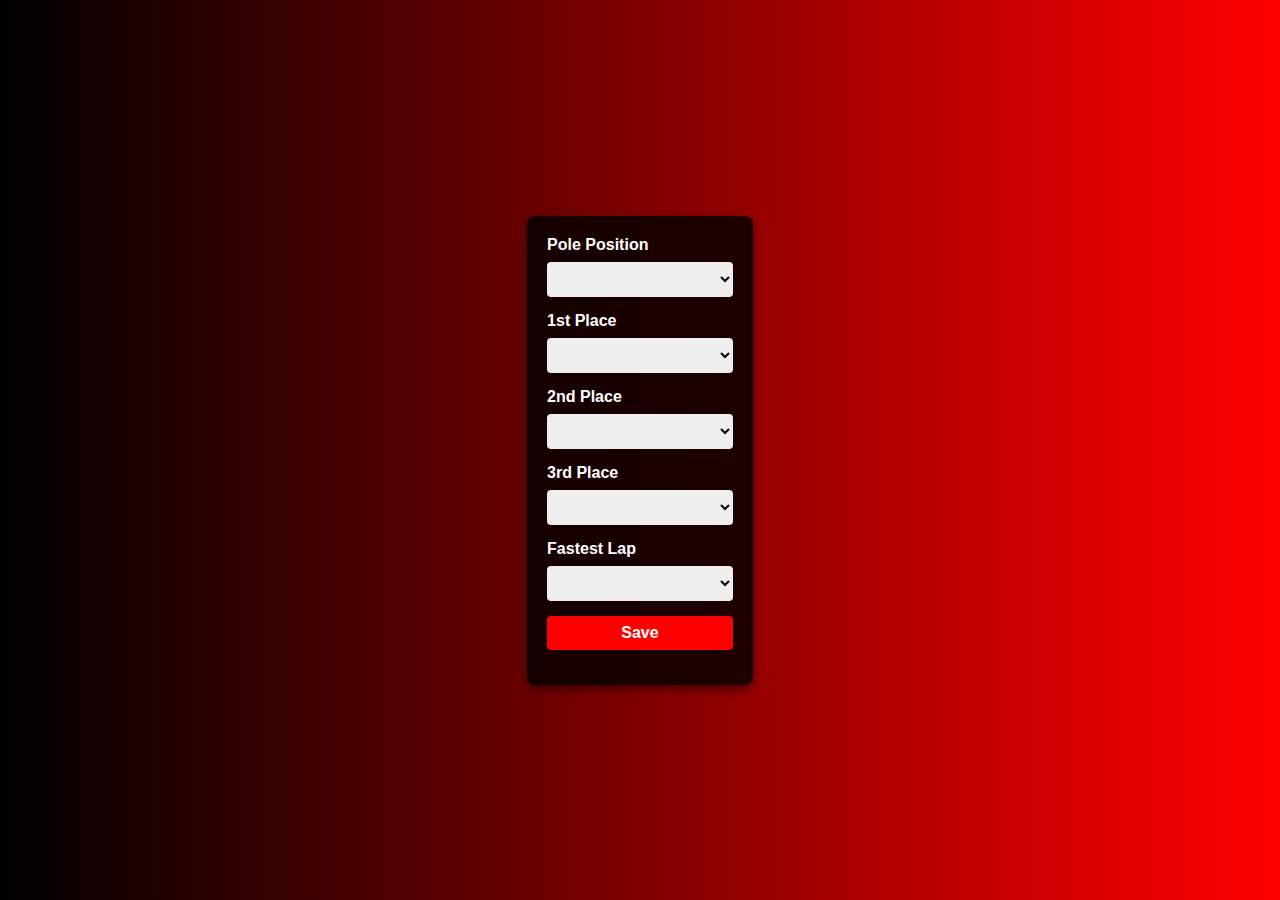
<file: index.html>
<!DOCTYPE html>
<html lang="en">
<head>
    <meta charset="UTF-8">
    <meta name="viewport" content="width=device-width, initial-scale=1.0">
    <title>F1 Prediction Form</title>
    <style>
        body {
            font-family: Arial, sans-serif;
            margin: 0;
            padding: 0;
            background: linear-gradient(to right, black, red);
            color: white;
            display: flex;
            justify-content: center;
            align-items: center;
            height: 100vh;
        }
        .form-container {
            background: rgba(0, 0, 0, 0.8);
            padding: 20px;
            border-radius: 8px;
            box-shadow: 0 4px 10px rgba(0, 0, 0, 0.5);
        }
        label {
            display: block;
            margin-bottom: 8px;
            font-weight: bold;
        }
        select, button {
            width: 100%;
            padding: 8px;
            margin-bottom: 15px;
            border: none;
            border-radius: 4px;
            font-size: 16px;
        }
        button {
            background-color: red;
            color: white;
            cursor: pointer;
            font-weight: bold;
        }
        button:hover {
            background-color: darkred;
        }
    </style>
</head>
<body>
    <div class="form-container">
        <form id="f1-form">
            <label for="pole">Pole Position</label>
            <select id="pole" required>
                <option value="" disabled selected>Loading...</option>
            </select>

            <label for="first">1st Place</label>
            <select id="first" required>
                <option value="" disabled selected>Loading...</option>
            </select>

            <label for="second">2nd Place</label>
            <select id="second" required>
                <option value="" disabled selected>Loading...</option>
            </select>

            <label for="third">3rd Place</label>
            <select id="third" required>
                <option value="" disabled selected>Loading...</option>
            </select>

            <label for="fastest-lap">Fastest Lap</label>
            <select id="fastest-lap" required>
                <option value="" disabled selected>Loading...</option>
            </select>

            <button type="submit">Save</button>
        </form>
    </div>

    <script>
        const dropdowns = ["pole", "first", "second", "third", "fastest-lap"];
        const apiURL = "http://localhost:5157/api/v1/drivers"; // URL da API de pilotos

        // Função para carregar pilotos
        async function loadDrivers() {
            try {
                const response = await fetch(apiURL);
                console.log(response);
                if (!response.ok) throw new Error("Failed to fetch drivers");
                const drivers = await response.json();

                dropdowns.forEach((id) => {
                    const dropdown = document.getElementById(id);
                    dropdown.innerHTML = '<option value="" disabled selected>Select a driver</option>'; // Reset dropdown
                    drivers.forEach((driver) => {
                        const option = document.createElement("option");
                        option.value = driver.id; // Assumindo que a API retorna um `id`
                        option.textContent = driver.name; // Assumindo que a API retorna um `name`
                        dropdown.appendChild(option);
                    });
                });
            } catch (error) {
                alert("Error loading drivers: " + error.message);
                dropdowns.forEach((id) => {
                    document.getElementById(id).innerHTML = '<option value="" disabled>Error loading</option>';
                });
            }
        }

        // Função para filtrar opções já selecionadas
        function filterOptions() {
            const selected = dropdowns.map((id) => document.getElementById(id).value);
            dropdowns.forEach((id) => {
                const dropdown = document.getElementById(id);
                Array.from(dropdown.options).forEach((option) => {
                    option.disabled = selected.includes(option.value) && option.value !== "";
                });
            });
        }

        // Adicionar evento de filtro nos dropdowns
        dropdowns.forEach((id) => {
            document.getElementById(id).addEventListener("change", filterOptions);
        });

        // Enviar dados para a API
        document.getElementById("f1-form").addEventListener("submit", (event) => {
            event.preventDefault();
            const data = {
                pole: document.getElementById("pole").value,
                first: document.getElementById("first").value,
                second: document.getElementById("second").value,
                third: document.getElementById("third").value,
                fastestLap: document.getElementById("fastest-lap").value,
            };

            fetch("https://example.com/api/save", {
                method: "POST",
                headers: {
                    "Content-Type": "application/json",
                },
                body: JSON.stringify(data),
            })
                .then((response) => {
                    if (!response.ok) throw new Error("Failed to save data");
                    return response.json();
                })
                .then((result) => alert("Data saved successfully!"))
                .catch((error) => alert("An error occurred: " + error.message));
        });

        // Carregar pilotos ao iniciar
        loadDrivers();
    </script>
</body>
</html>
</file>
